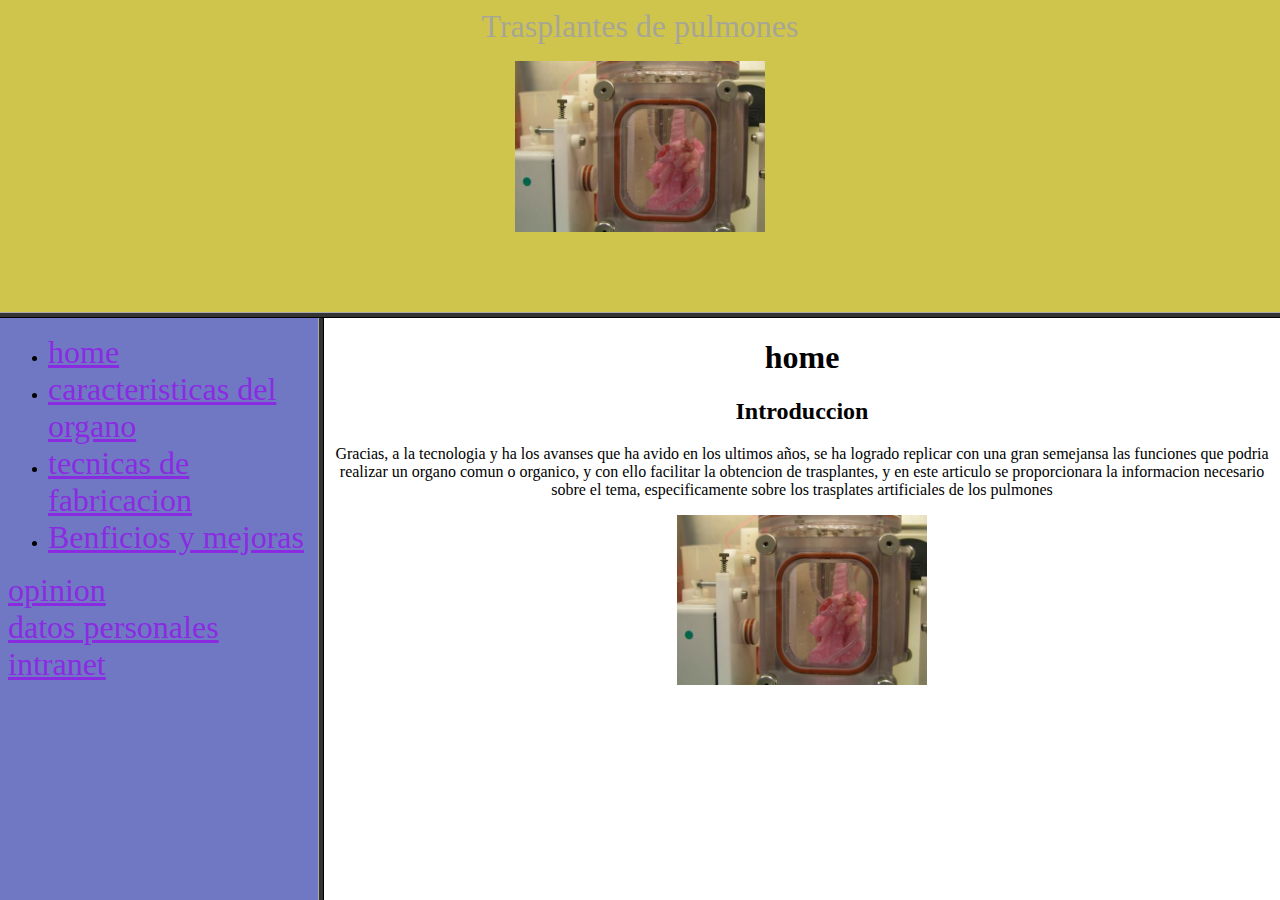
<file: index.html>
<!DOCTYPE html>
<html lang="en">
<head>
    <meta charset="UTF-8">
    <meta http-equiv="X-UA-Compatible" content="IE=edge">
    <meta name="viewport" content="width=device-width, initial-scale=1.0">
    <title>pulmones Artificles</title>
</head>
<frameset rows="35%,*"  frameborder="yes" bordercolor="#333">
<frame src="arriba.html" name="sup"></frame>
<frameset cols="25%,*"  frameborder="yes" bordercolor="#333">
<frame src="izquierdo.html"></frame>
<frame src="home.html" name="der"></frame>
</frameset>
</frameset>
</html>
</file>
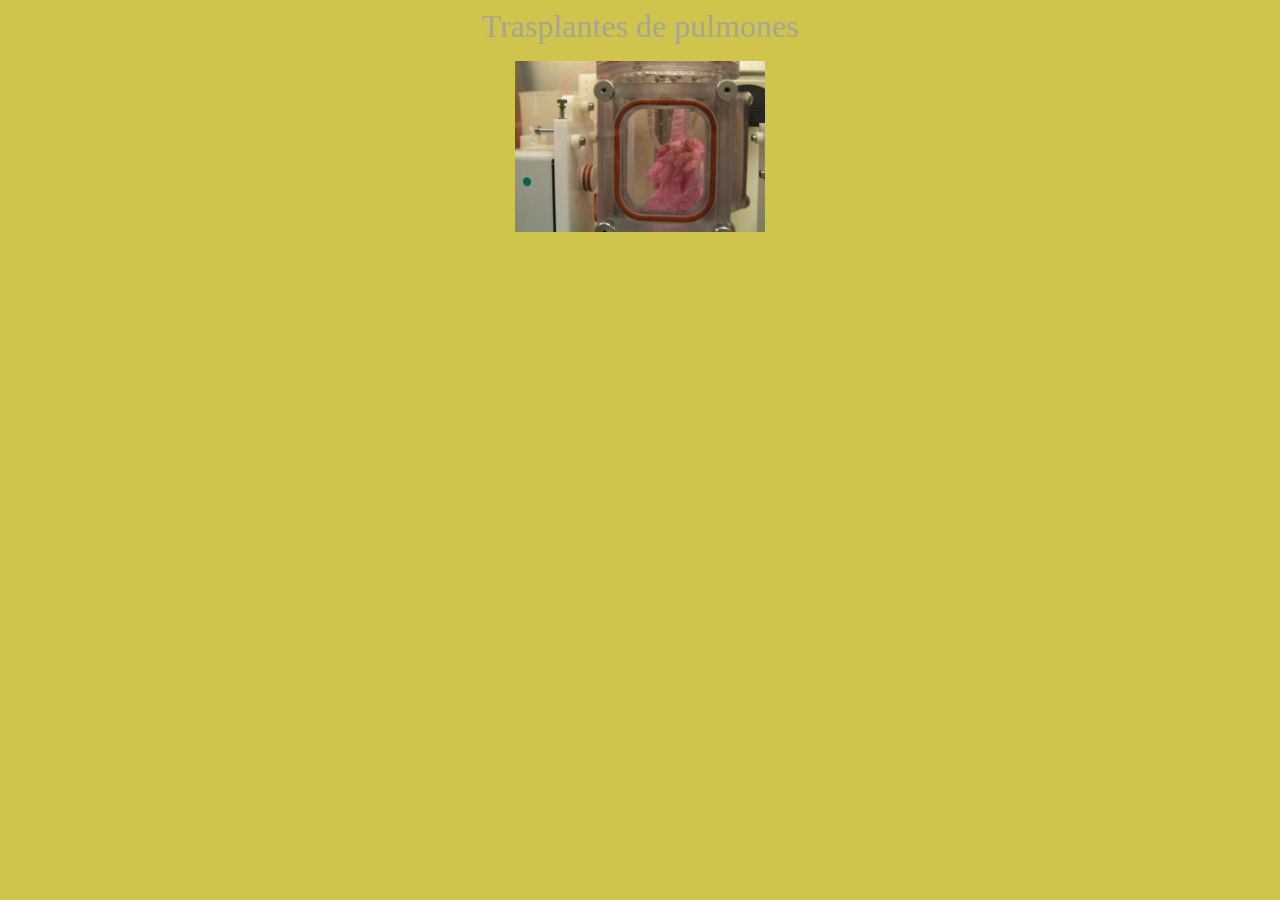
<file: arriba.html>
<!DOCTYPE html>
<html lang="en">
<head>
    <meta charset="UTF-8">
    <meta http-equiv="X-UA-Compatible" content="IE=edge">
    <meta name="viewport" content="width=device-width, initial-scale=1.0">
    <title>Marcos o Frames</title>
</head>
<body bgcolor="#CFC54C" align="center" >
    <font align="center" face="Arial Black" size="6" color="#A7A596">
        Trasplantes de pulmones
    </font>
   <p align="center">
    <img src="baner principal.jpg" alt="baner principal" width="250">
</p> 
</body>
</html>
</file>
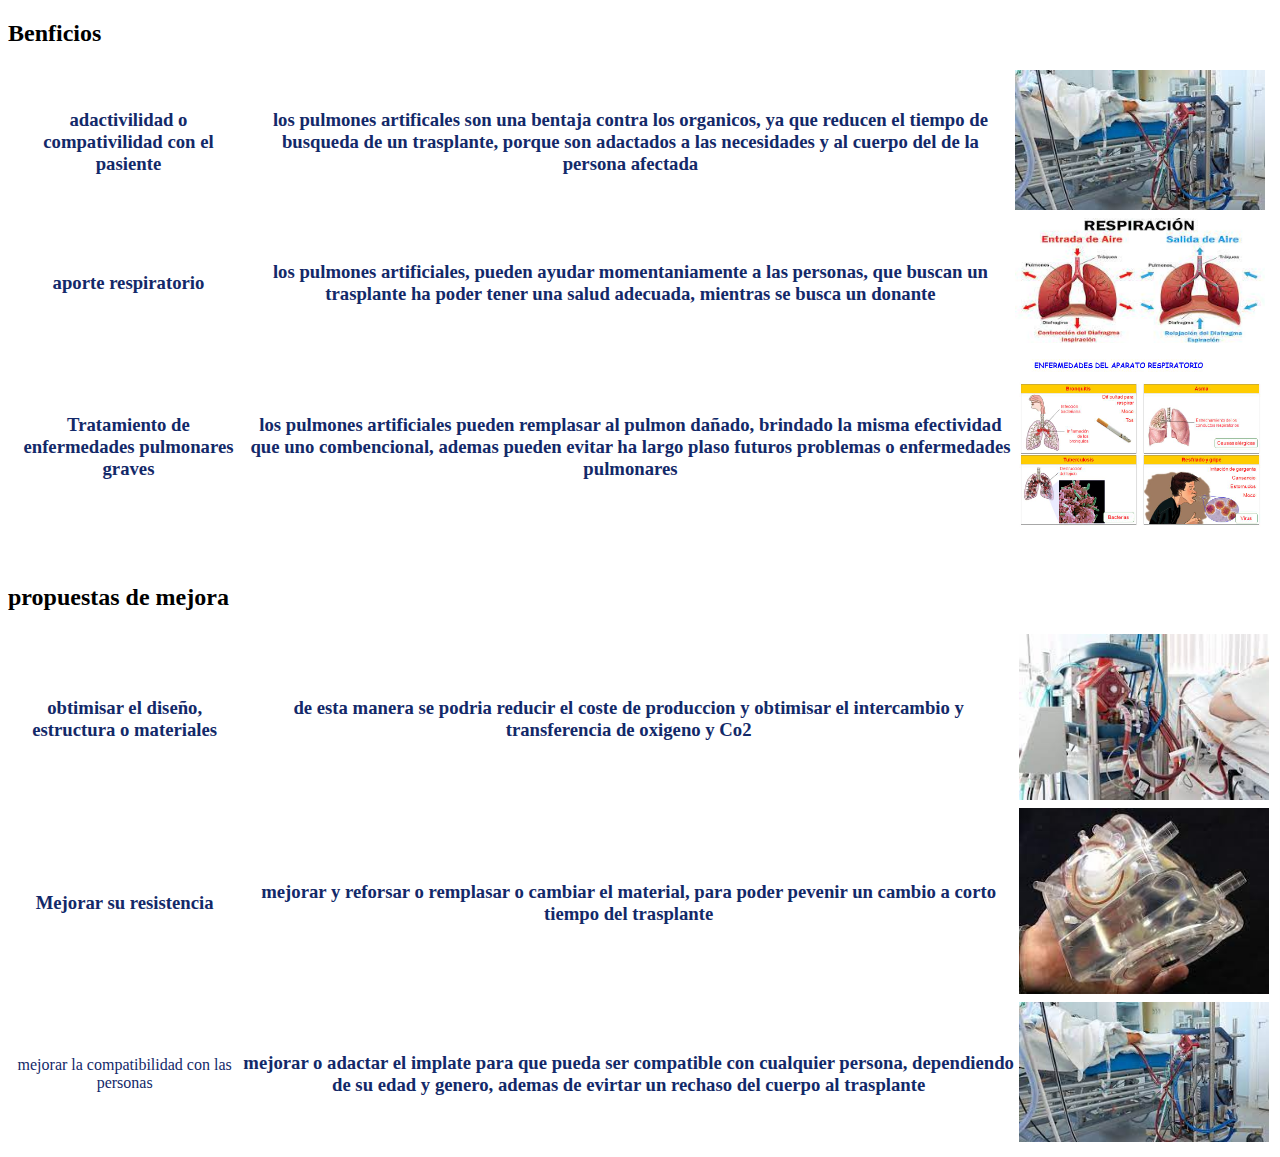
<file: beenficios y mejoras.html>
<!DOCTYPE html>
<html lang="en">
<head>
    <meta charset="UTF-8">
    <meta name="viewport" content="width=device-width, initial-scale=1.0">
    <title>mejoras y beneficios</title>
    <link rel="stylesheet" href="estilos.css">
</head>
<body>
   <h2>Benficios</h2>
    <table>
        <tr>
            <td>
               
                 <h3>  adactivilidad o compativilidad con el pasiente </h3>
               
            </td>
            <td>
             
                <h3>los pulmones artificales son una bentaja contra los organicos, ya que reducen el tiempo de busqueda de un trasplante, porque son adactados a las necesidades y al cuerpo del de la persona afectada </h3>

             
            </td>
            <td>
                <img src="compativilidad.jpg" alt="" width="250">
            </td>
        </tr>
        <tr>
            <td>
               
                 <h3>  aporte respiratorio  </h3>
             
            </td>
            <td>
               
                 <h3>  los pulmones artificiales, pueden ayudar momentaniamente a las personas, que buscan un trasplante ha poder tener una salud adecuada, mientras se busca un donante  </h3>

              
            </td>
            <td>
                <img src="aporte respiratorio.jpg" alt="" width="250">
            </td>
            <td>
                
        </tr>
        <tr>
            <td>
                
              <h3>  Tratamiento de enfermedades pulmonares graves  </h3>
           
             
            </td>
            <td>
                
                 <h3>  los pulmones artificiales pueden remplasar al pulmon dañado, brindado la misma efectividad que uno combencional, ademas pueden evitar ha largo plaso futuros problemas o enfermedades pulmonares </h3>
              
           </td>
           <td>
            <img src="ENFERMEDADES+DEL+APARATO+RESPIRATORIO.jpg" alt=""  width="250">
           </td>
        </tr>
    </table>

<br>

<h2>propuestas de mejora </h2>
<table>
    <tr>
        <td>
            
              <h3> obtimisar el diseño, estructura o materiales </h3>
         
           
        </td>
        <td>
           <h3> de esta manera se podria reducir el coste de produccion y obtimisar el intercambio y transferencia de oxigeno y Co2  </h3>
        
       
      </td>
        <td>
            <img src="download.jpg" alt="" width="250">
      </td>
    </tr>
    <tr>
<td>
    
      <h3> Mejorar su resistencia </h3>
   
</td>
<td>
   
       <h3> mejorar y reforsar o remplasar o cambiar el material, para poder pevenir un cambio a corto tiempo del trasplante </h3>
   
</td>
<td>
    <img src="material y resistencia.jpg" alt="" width="250">
</td>
    </tr>
    <tr>
<td>
    
        mejorar la compatibilidad con las personas
    
</td>
        <td>
           
               <h3> mejorar o adactar el implate para que pueda ser compatible con cualquier persona, dependiendo de su edad y genero, ademas de evirtar un rechaso del cuerpo al trasplante</h3>
          
        </td>
        <td>
            <img src="compativilidad.jpg" alt=""  width="250">
        </td>
    </tr>
</table>
</body>
</html>
</file>
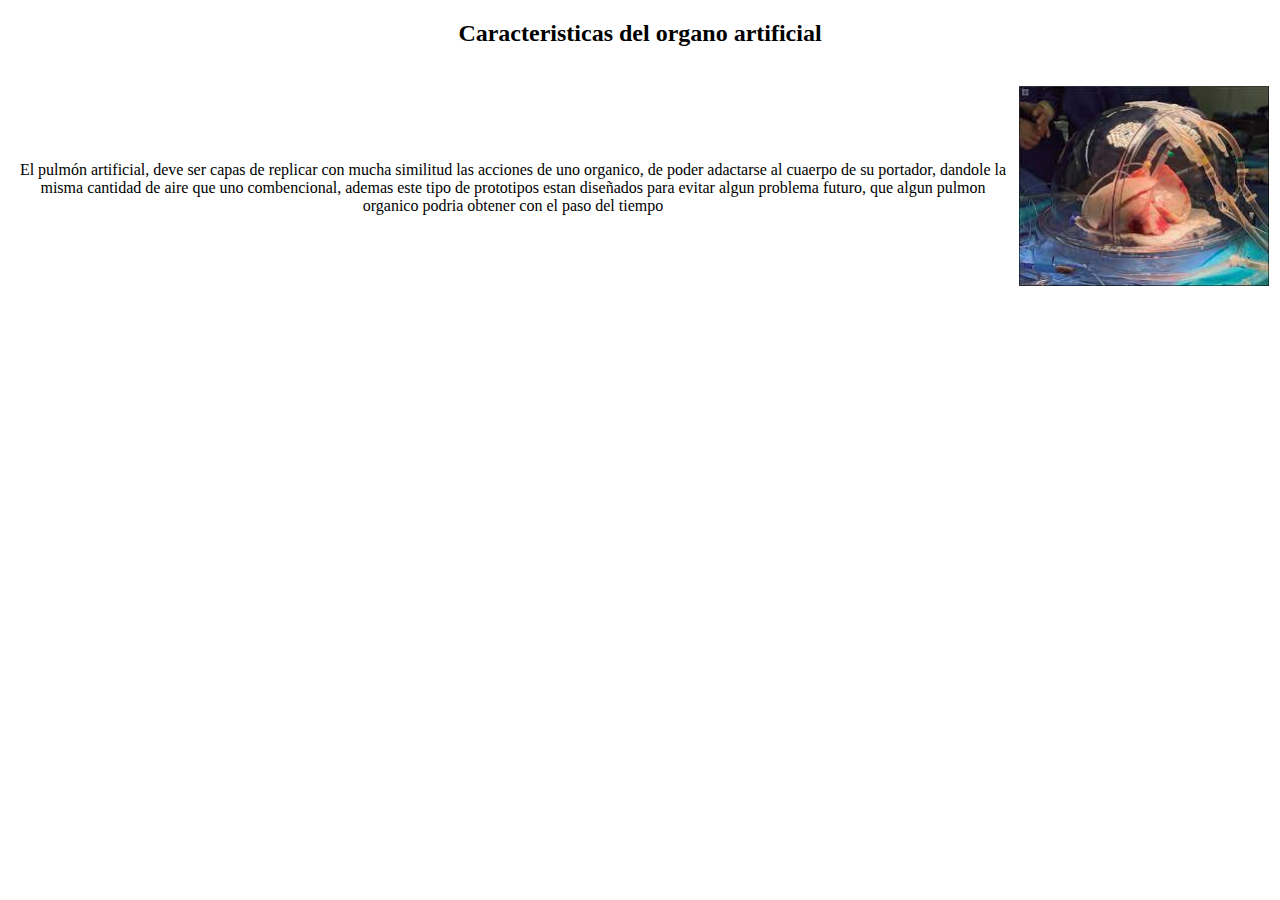
<file: caracteristicas.html>
<!DOCTYPE html>
<html lang="en">
<head>
    <meta charset="UTF-8">
    <meta name="viewport" content="width=device-width, initial-scale=1.0">
    <title>Document</title>
</head>
<body align="center">
    <h2>Caracteristicas del organo artificial</h2>
    <table>
<tr>
    <td>
        <font face="arial black" size="3">
            El pulmón artificial, deve ser capas de replicar con mucha similitud las acciones de uno organico, de poder adactarse al cuaerpo de su portador, dandole la misma cantidad de aire que uno combencional, ademas este tipo de prototipos estan diseñados para evitar algun problema futuro, que algun pulmon organico podria obtener con el paso del tiempo  
            </font>
    </td>
    <td>
        <p>
            <img src="p.organico.jpg" alt="" width="250">
             </p>
    </td>
</tr>


   
</body>
</html>
</file>
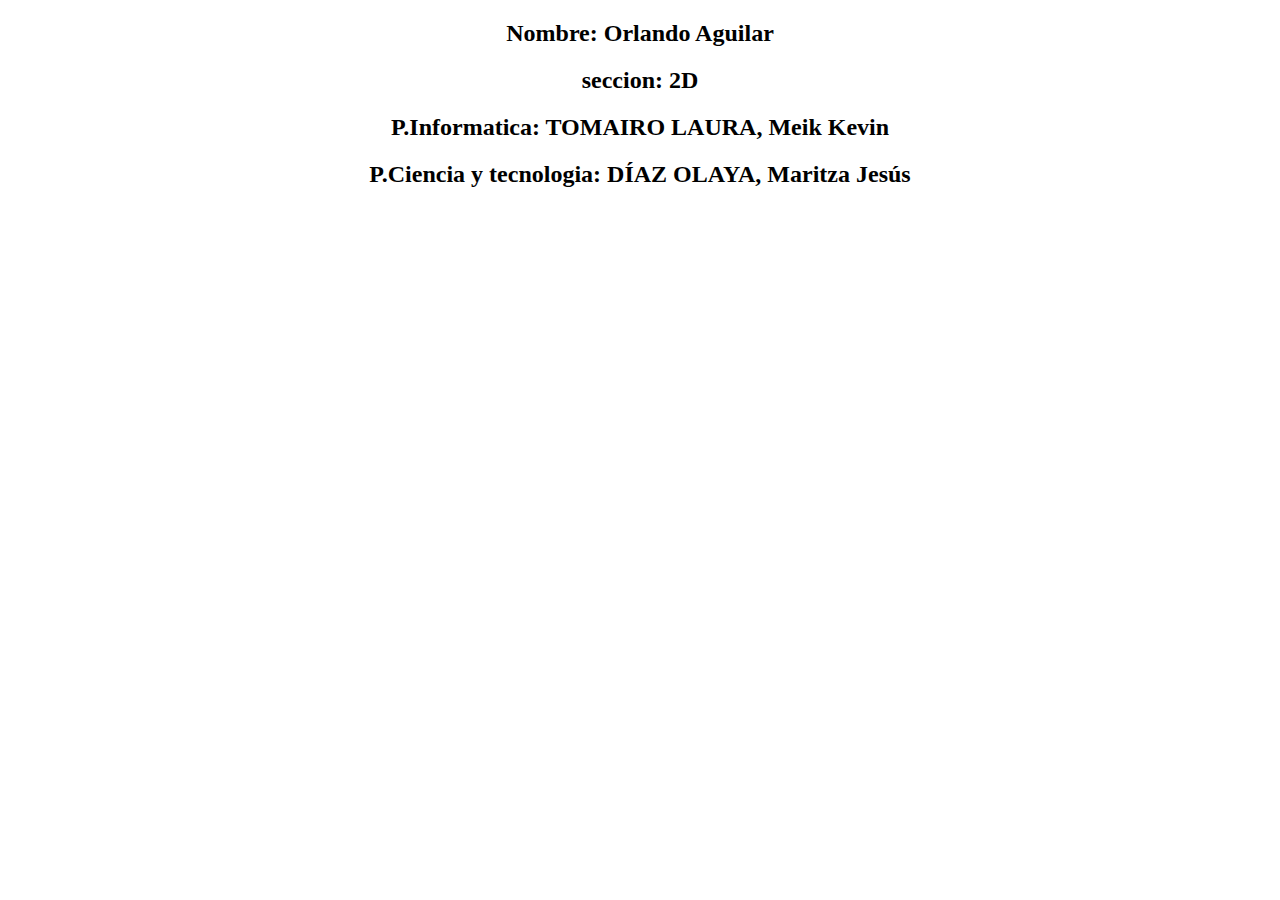
<file: datos personales.html>
<!DOCTYPE html>
<html lang="en">
<head>
    <meta charset="UTF-8">
    <meta name="viewport" content="width=device-width, initial-scale=1.0">
    <title>Document</title>
    <link rel="stylesheet" href="estilos.css">
</head>
<body align="center"
>
    <h2>Nombre: Orlando Aguilar</h2>
    <h2>seccion: 2D</h2>
    <h2>P.Informatica: TOMAIRO LAURA, Meik Kevin </h2>
    <h2>P.Ciencia y tecnologia: DÍAZ OLAYA, Maritza Jesús</h2>
</body>
</html>
</file>
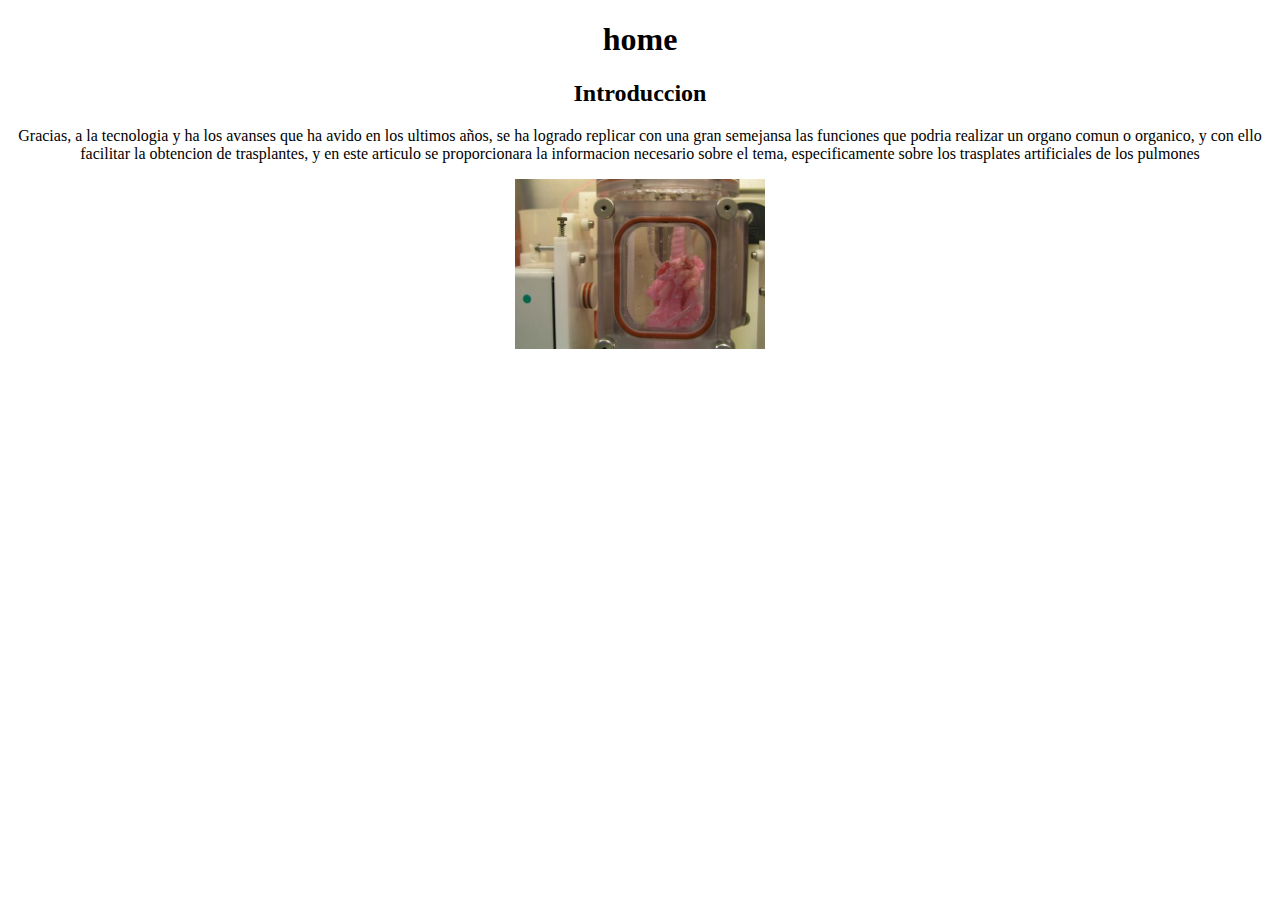
<file: home.html>
<!DOCTYPE html>
<html lang="en">
<head>
    <meta charset="UTF-8">
    <meta name="viewport" content="width=device-width, initial-scale=1.0">
    <title>home</title>
</head>
<body align="center">
    <h1>home</h1>
    <h2>Introduccion</h2>
    <font face="arial black" color="black" size="3">
        Gracias, a la tecnologia y ha los avanses que ha avido en los ultimos años, se ha logrado replicar con una gran semejansa las funciones que podria realizar un organo comun o organico, y con ello facilitar la obtencion de trasplantes, y en este articulo se proporcionara la informacion necesario sobre el tema, especificamente sobre los trasplates artificiales de los pulmones
    </font>
    <p align="center">
        <img src="baner principal.jpg" alt="baner" width="250"> 
    </p>
</body>
</html>
</file>
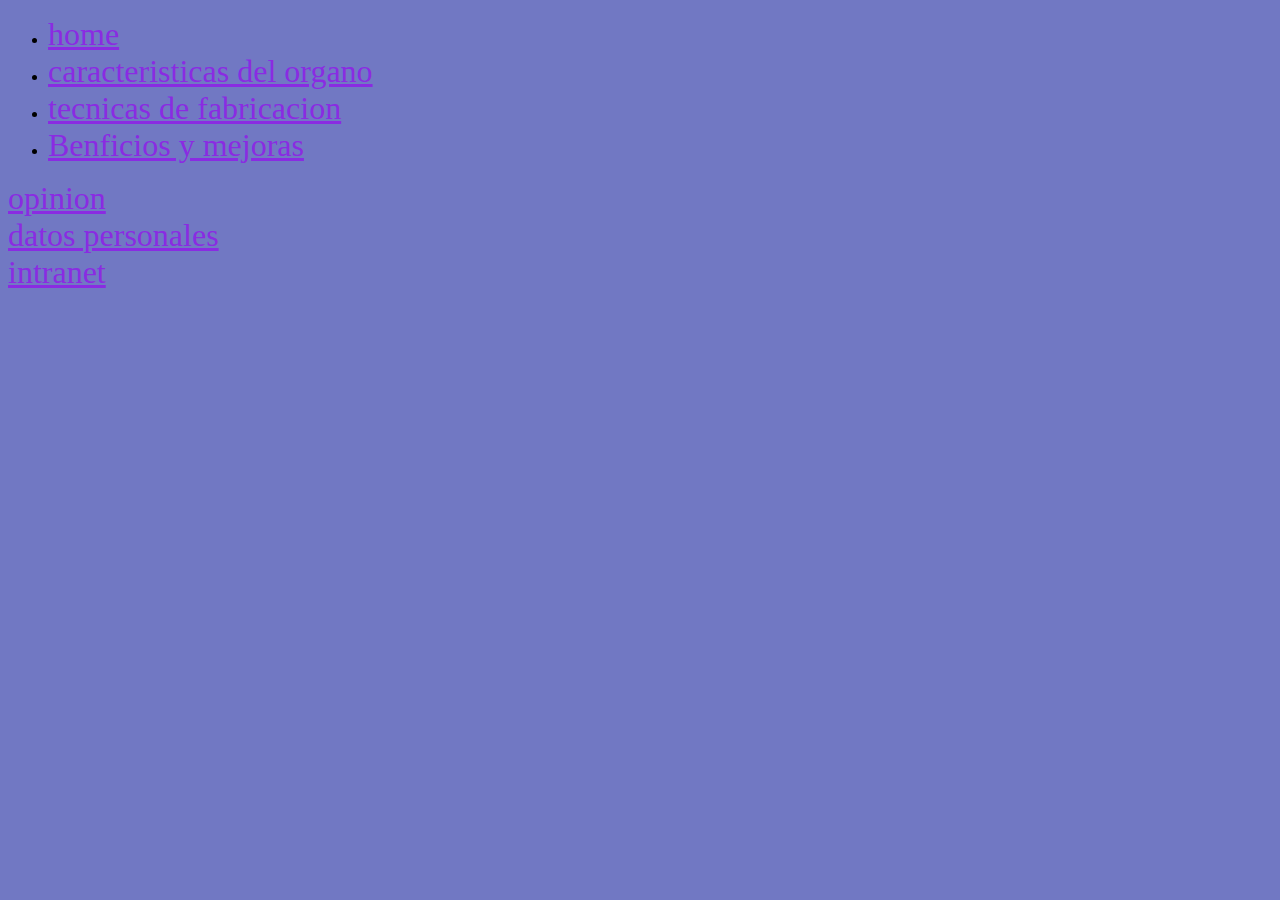
<file: izquierdo.html>
<!DOCTYPE html>
<html lang="en">
<head>
    <meta charset="UTF-8">
    <meta name="viewport" content="width=device-width, initial-scale=1.0">
    <title>subpestañas</title>
    <link rel="stylesheet" href="estilos.css">
</head>
<body bgcolor="7178C3">
    <ul>
        <li>
            <a target="der" href="home.html">home</a>
        </li>
        <li>
            <a target="der"   href="caracteristicas.html">caracteristicas del organo</a>
        </li>
        <li>
            <a target="der" href="Tecnicas.html">tecnicas de fabricacion</a>
        </li>
        <li>
            <a target="der" href="beenficios y mejoras.html">Benficios y mejoras</a>
        </li>

    </ul> <li>
            <a target="der" href="opinion.html">opinion</a>
        </li>
        <li>
            <a target="der" href="datos personales.html">datos personales</a>
        </li>
        <li>
            <a target="der" href="Intranet.html">intranet</a>
        </li>
</body>
</html>
</file>
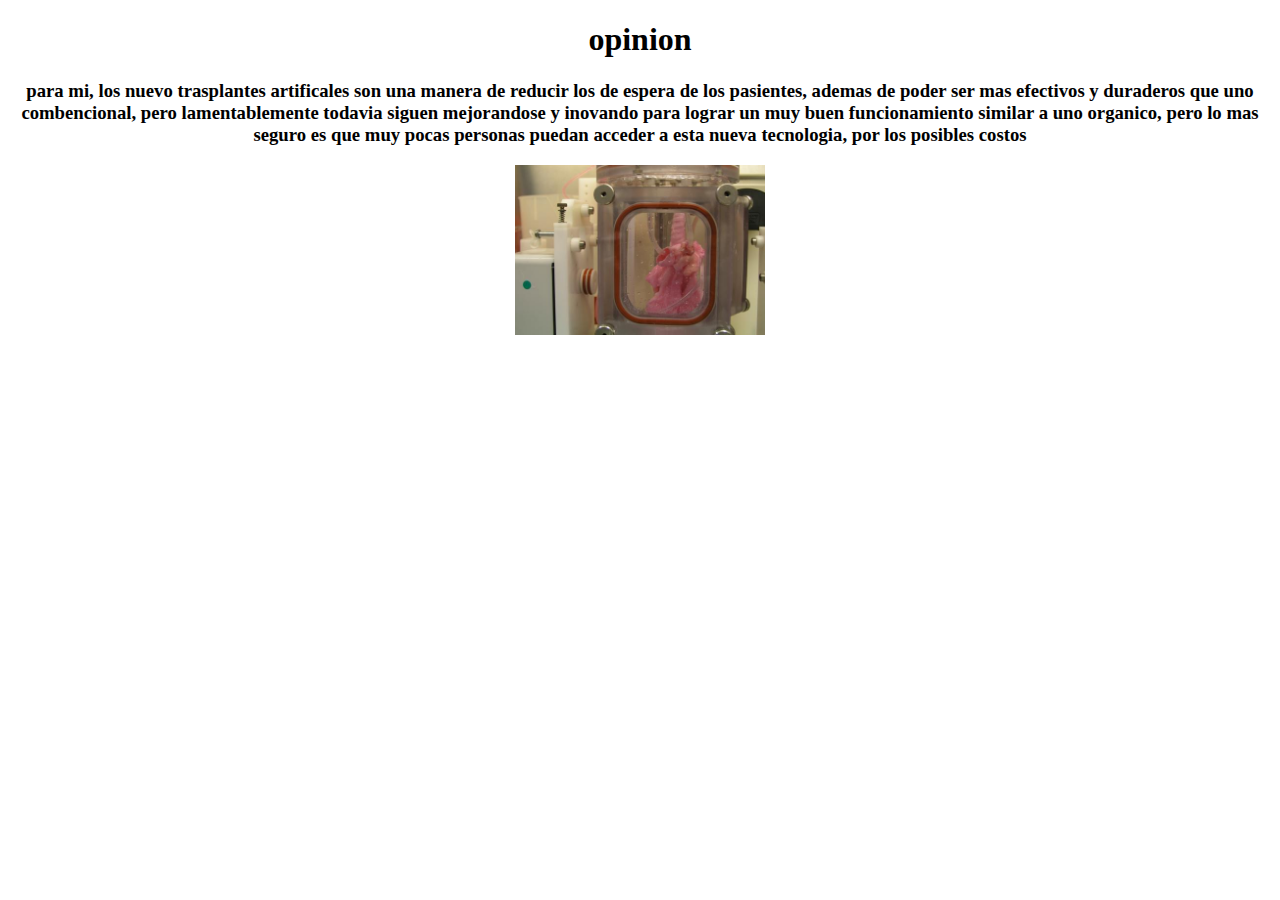
<file: opinion.html>
<!DOCTYPE html>
<html lang="en">
<head>
    <meta charset="UTF-8">
    <meta name="viewport" content="width=device-width, initial-scale=1.0">
    <title>Document</title>
    <link rel="stylesheet" href="estilos.css">
</head>
<body align="center">
    <h1>opinion</h1>
    <h3>para mi, los nuevo trasplantes artificales son una manera de reducir los de espera de los pasientes, ademas de poder ser mas efectivos y duraderos que uno combencional, pero lamentablemente todavia siguen mejorandose y inovando para lograr un muy buen funcionamiento similar a uno organico, pero lo mas seguro es que muy pocas personas puedan acceder a esta nueva tecnologia, por los posibles costos </h3>
<img src="baner principal.jpg" alt="" width="250">
</body>
</html>
</file>
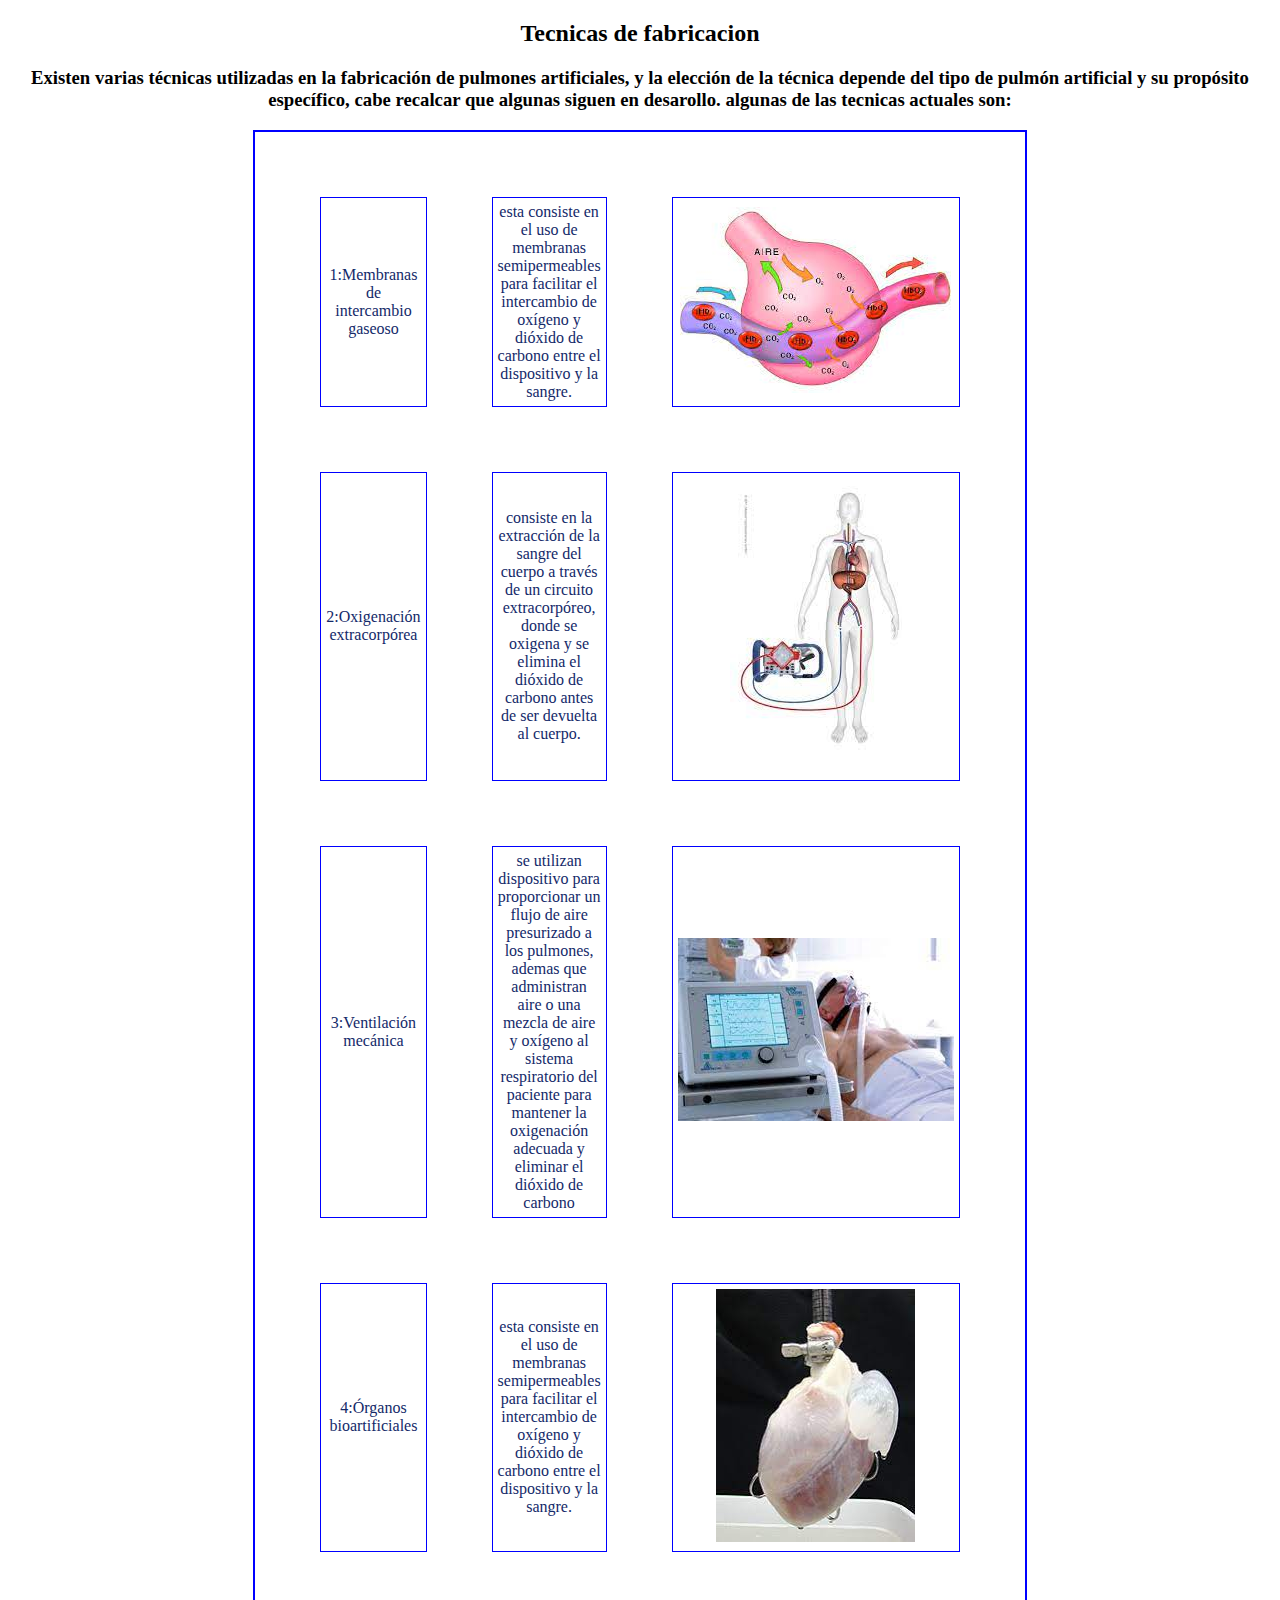
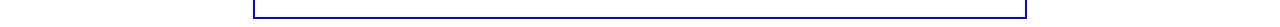
<file: Tecnicas.html>
<!DOCTYPE html>
<html lang="en">
<head>
    <meta charset="UTF-8">
    <meta name="viewport" content="width=device-width, initial-scale=1.0">
    <title>Tecnicas de fabricacion</title>
    <link rel="stylesheet" href="estilos.css">
</head>
<body align="center">
    <h2>Tecnicas de fabricacion</h2>
   
       <h3> Existen varias técnicas utilizadas en la fabricación de pulmones artificiales, y la elección de la técnica depende del tipo de pulmón artificial y su propósito específico, cabe recalcar que algunas siguen en desarollo. algunas de las tecnicas actuales son:</h3>
   
   
        <table width="250" border="2" align="center" bordercolor="blue" cellpadding="5" cellspacing="65" >
            <tr>
                <td>1:Membranas de intercambio gaseoso</td>
                <td >esta consiste en el uso de membranas semipermeables para facilitar el intercambio de oxígeno y dióxido de carbono entre el dispositivo y la sangre.</td>
                <td ><img src="intercambio gaseoso.jpg" alt=""></td>
             </tr>
             <tr>
                <td >2:Oxigenación extracorpórea</td>
                <td >consiste en la extracción de la sangre del cuerpo a través de un circuito extracorpóreo, donde se oxigena y se elimina el dióxido de carbono antes de ser devuelta al cuerpo. </td>
                <td ><img src="oxigenacion extracorporea.jpg" alt=""></td>
             </tr>
             <tr>
                <td >3:Ventilación mecánica</td>
                <td > se utilizan dispositivo para proporcionar un flujo de aire presurizado a los pulmones, ademas que administran aire o una mezcla de aire y oxígeno al sistema respiratorio del paciente para mantener la oxigenación adecuada y eliminar el dióxido de carbono</td>
                <td ><img src="ventilacion mecanica.jpg" alt=""></td>
             </tr>
             <tr>
                <td >4:Órganos bioartificiales</td>
                <td >esta consiste en el uso de membranas semipermeables para facilitar el intercambio de oxígeno y dióxido de carbono entre el dispositivo y la sangre.</td>
                <td ><img src="organos bioartificiales.jpg" alt=""></td>
             </tr>
            
            
           
        </table> 
   
    
</body>
</html>
</file>
<file: estilos.css>
td{
    color: rgb(19, 41, 105);
    font-size: medium;
    font-family: 'Times New Roman', Times, serif;
    text-align: center;
}
a{
    color: blueviolet;
    font-family: Georgia, 'Times New Roman', Times, serif;
    font-size:xx-large;
    text-align: right;
}
a:hover{color: brown;
    font-size: x-large;
    font-family: 'Franklin Gothic Medium', 'Arial Narrow', Arial, sans-serif;}
</file>
